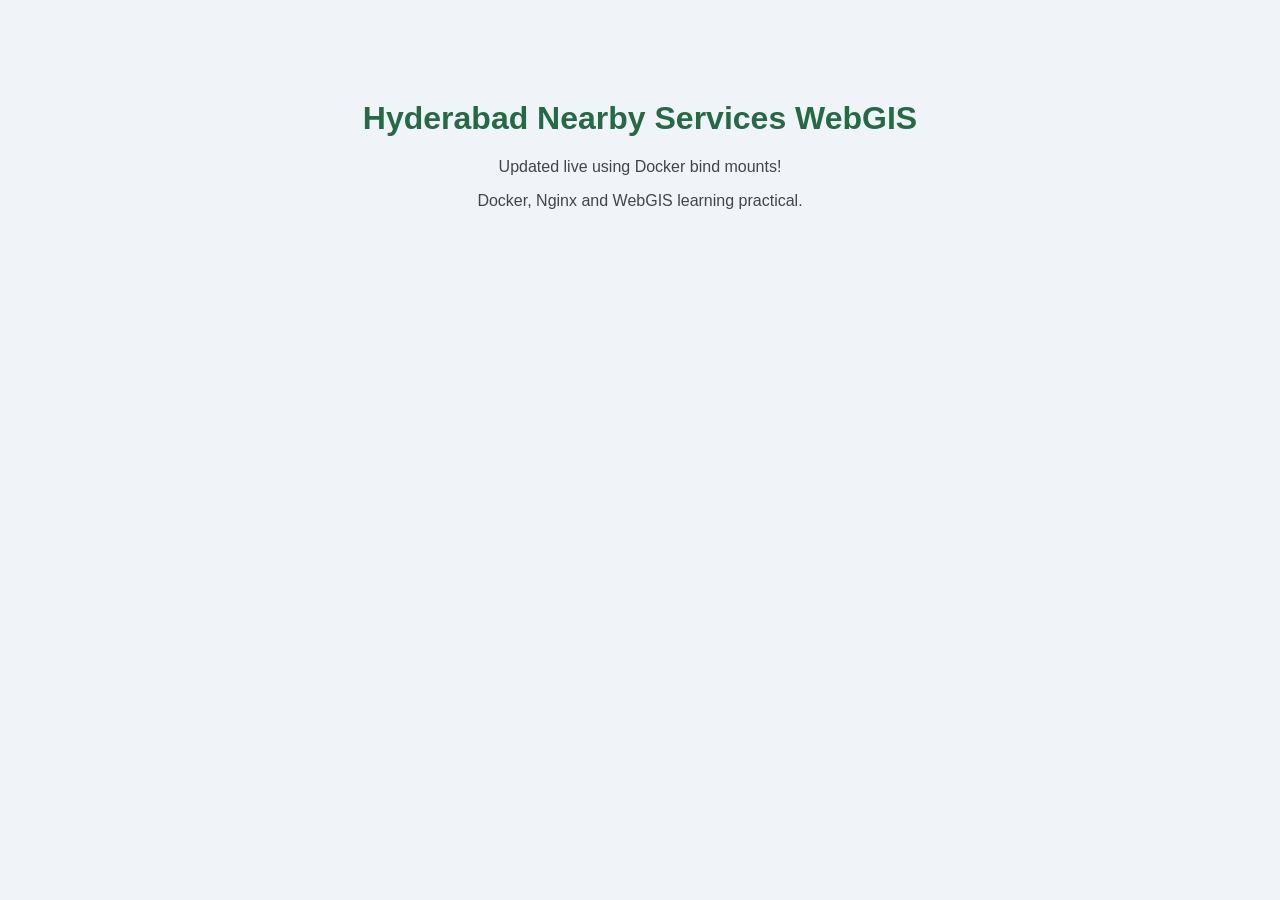
<file: docker-practice/index.html>
<!DOCTYPE html>
<html>
<head>
    <title>Hyderabad Nearby Services</title>
    <style>
        body {
            font-family: Arial, sans-serif;
            text-align: center;
            margin-top: 100px;
            background-color: #f0f4f8;
        }

        h1 {
            color: #246b45;
        }

        p {
            color: #444;
        }
    </style>
</head>
<body>
    <h1>Hyderabad Nearby Services WebGIS</h1>
    <p>Updated live using Docker bind mounts!</p>
    <p>Docker, Nginx and WebGIS learning practical.</p>
</body>
</html>
</file>
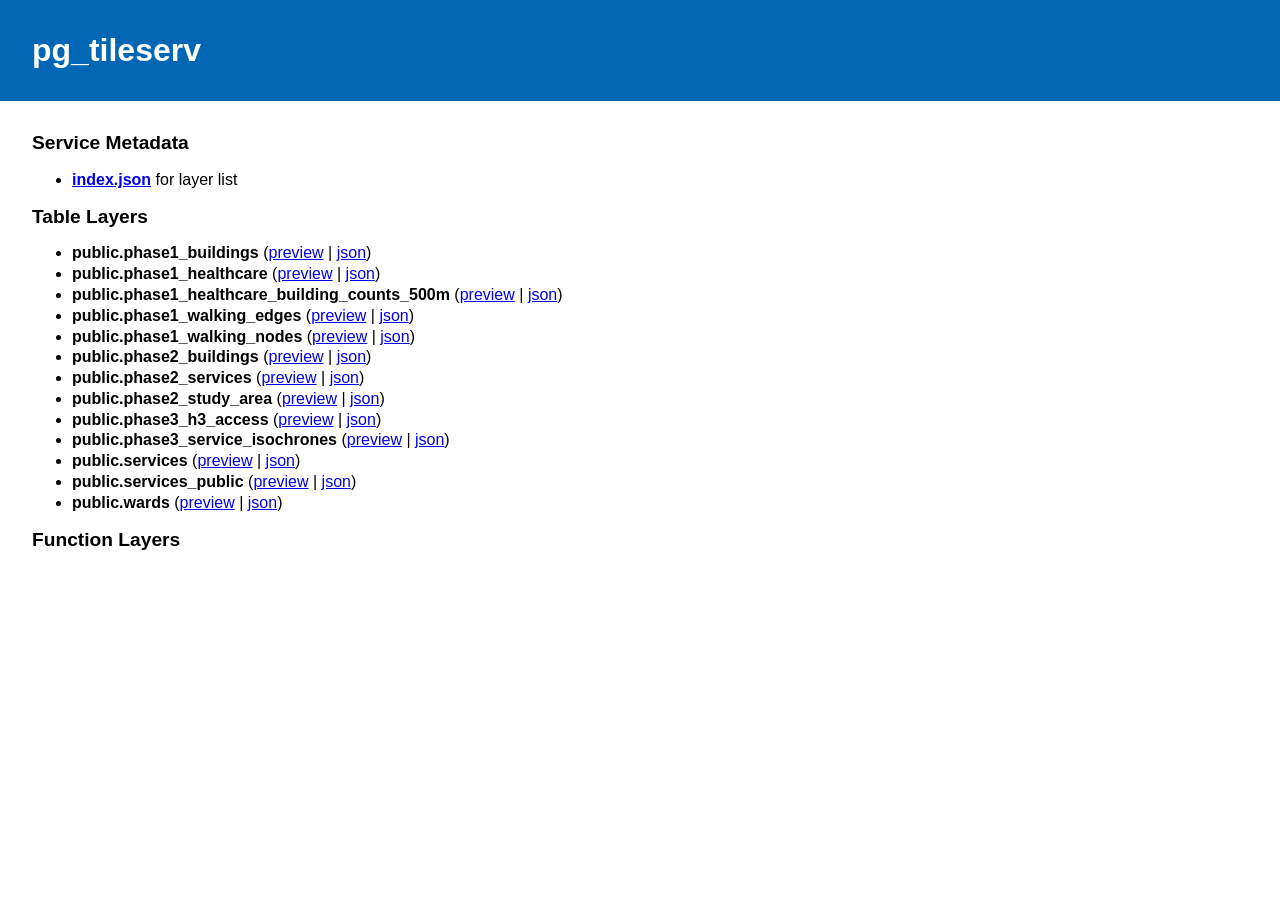
<file: evidence/phase2/pg_tileserv_catalog.html>
<html>
  <head>
    <title>pg_tileserv</title>

  </head>
  <style type="text/css">
    body {margin:0;padding:0;font-family:sans-serif;}
    h1 {padding:1em;margin:0;width:auto;background:#0167B4;color:white;}
    #content {padding:1em 2em;line-height:1.3em;}
    h2 {font-size:120%;}
  </style>
<body>
  <h1>pg_tileserv</h1>
<div id="content">

  <h2>Service Metadata</h2>
  <ul>
    <li><strong><a href='index.json'>index.json</a></strong> for layer list</li>
  </ul>

  <h2>Table Layers</h2>
  <ul>


  <li>
    <strong class="layer-name">public.phase1_buildings</strong> (<a href='http://localhost:7800/public.phase1_buildings.html'>preview</a> | <a href="http://localhost:7800/public.phase1_buildings.json">json</a>)

  </li>



  <li>
    <strong class="layer-name">public.phase1_healthcare</strong> (<a href='http://localhost:7800/public.phase1_healthcare.html'>preview</a> | <a href="http://localhost:7800/public.phase1_healthcare.json">json</a>)

  </li>



  <li>
    <strong class="layer-name">public.phase1_healthcare_building_counts_500m</strong> (<a href='http://localhost:7800/public.phase1_healthcare_building_counts_500m.html'>preview</a> | <a href="http://localhost:7800/public.phase1_healthcare_building_counts_500m.json">json</a>)

  </li>



  <li>
    <strong class="layer-name">public.phase1_walking_edges</strong> (<a href='http://localhost:7800/public.phase1_walking_edges.html'>preview</a> | <a href="http://localhost:7800/public.phase1_walking_edges.json">json</a>)

  </li>



  <li>
    <strong class="layer-name">public.phase1_walking_nodes</strong> (<a href='http://localhost:7800/public.phase1_walking_nodes.html'>preview</a> | <a href="http://localhost:7800/public.phase1_walking_nodes.json">json</a>)

  </li>



  <li>
    <strong class="layer-name">public.phase2_buildings</strong> (<a href='http://localhost:7800/public.phase2_buildings.html'>preview</a> | <a href="http://localhost:7800/public.phase2_buildings.json">json</a>)

  </li>



  <li>
    <strong class="layer-name">public.phase2_services</strong> (<a href='http://localhost:7800/public.phase2_services.html'>preview</a> | <a href="http://localhost:7800/public.phase2_services.json">json</a>)

  </li>



  <li>
    <strong class="layer-name">public.phase2_study_area</strong> (<a href='http://localhost:7800/public.phase2_study_area.html'>preview</a> | <a href="http://localhost:7800/public.phase2_study_area.json">json</a>)

  </li>



  <li>
    <strong class="layer-name">public.phase3_h3_access</strong> (<a href='http://localhost:7800/public.phase3_h3_access.html'>preview</a> | <a href="http://localhost:7800/public.phase3_h3_access.json">json</a>)

  </li>



  <li>
    <strong class="layer-name">public.phase3_service_isochrones</strong> (<a href='http://localhost:7800/public.phase3_service_isochrones.html'>preview</a> | <a href="http://localhost:7800/public.phase3_service_isochrones.json">json</a>)

  </li>



  <li>
    <strong class="layer-name">public.services</strong> (<a href='http://localhost:7800/public.services.html'>preview</a> | <a href="http://localhost:7800/public.services.json">json</a>)

  </li>



  <li>
    <strong class="layer-name">public.services_public</strong> (<a href='http://localhost:7800/public.services_public.html'>preview</a> | <a href="http://localhost:7800/public.services_public.json">json</a>)

  </li>



  <li>
    <strong class="layer-name">public.wards</strong> (<a href='http://localhost:7800/public.wards.html'>preview</a> | <a href="http://localhost:7800/public.wards.json">json</a>)

  </li>


  </ul>

  <h2>Function Layers</h2>
  <ul>



























  </ul>
</div>
</body>
</html>
</file>
